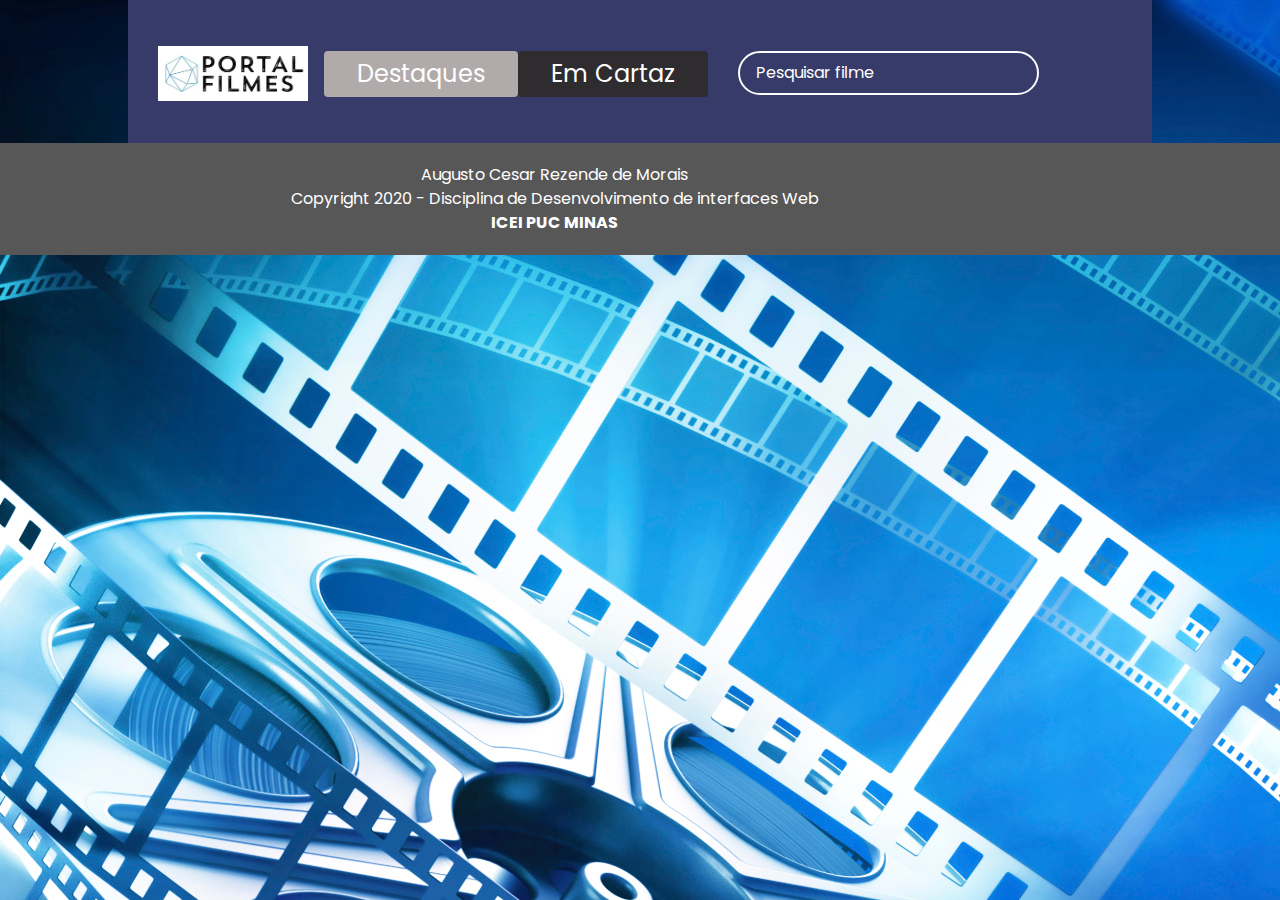
<file: index.html>
<!DOCTYPE html>
<html lang="pt-br">
    <head>
        <meta charset="UTF-8" />
        <meta name="viewport" content="width=device-width, initial-scale=1, shrink-to-fit=no">
        <title>Portal Filmes</title>
        <link rel="stylesheet" href="https://stackpath.bootstrapcdn.com/bootstrap/4.5.2/css/bootstrap.min.css" integrity="sha384-JcKb8q3iqJ61gNV9KGb8thSsNjpSL0n8PARn9HuZOnIxN0hoP+VmmDGMN5t9UJ0Z" crossorigin="anonymous">
        <link rel="stylesheet" href="style.css" />
        <script src="script.js" defer></script>
       
    </head>
    <body>
        <link rel="stylesheet" href="https://cdnjs.cloudflare.com/ajax/libs/font-awesome/4.7.0/css/font-awesome.min.css">
        <div class="header-cor">
         <header class="container header">
            
         
            <div class="col-12 header_area">
              <div class="row">
                <div class="col-12 col-sm-12 col-md-4 col-lg-2">
                  <img src="imagens/logo.jpg" class="logo">
                </div>
                
                <div class="col-12 col-sm-12 col-md-8 col-lg-5 menu_area">
                  <nav class="nav nav-pills flex-column flex-sm-row">
                      
                      <a class="flex-sm-fill text-sm-center nav-link active" href="index.html" >Destaques</a>
                      <a class="flex-sm-fill text-sm-center nav-link" href="cartaz.html">Em Cartaz</a>
                      

                  </nav>
                </div>
                <div class="col-12 col-sm-12 col-md-8 col-lg-4 menu_area">
                  <form id="form">
                    <input
                        type="text"
                        id="search"
                        placeholder="Pesquisar filme"
                        class="search"
                    />
                </form>
                </div>
              </div>
            </div>
          <div>
        </header>

        <main id="main"></main>
        <div class="footer-cor">
            <footer class="container footer">
        
                <div class="row">
                    <div class="col-10 footer_area">
                        Augusto Cesar Rezende de Morais <br>
                        Copyright 2020 - Disciplina de Desenvolvimento de interfaces Web <br> <strong>ICEI PUC MINAS</strong>
        
        
                    </div>
        
                </div>
            </footer>
        
        
            <script src="https://code.jquery.com/jquery-3.5.1.slim.min.js" integrity="sha384-DfXdz2htPH0lsSSs5nCTpuj/zy4C+OGpamoFVy38MVBnE+IbbVYUew+OrCXaRkfj" crossorigin="anonymous"></script>
            <script src="https://cdn.jsdelivr.net/npm/popper.js@1.16.1/dist/umd/popper.min.js" integrity="sha384-9/reFTGAW83EW2RDu2S0VKaIzap3H66lZH81PoYlFhbGU+6BZp6G7niu735Sk7lN" crossorigin="anonymous"></script>
            <script src="https://stackpath.bootstrapcdn.com/bootstrap/4.5.2/js/bootstrap.min.js" integrity="sha384-B4gt1jrGC7Jh4AgTPSdUtOBvfO8shuf57BaghqFfPlYxofvL8/KUEfYiJOMMV+rV" crossorigin="anonymous"></script>
        </body>
        
</html>
</file>
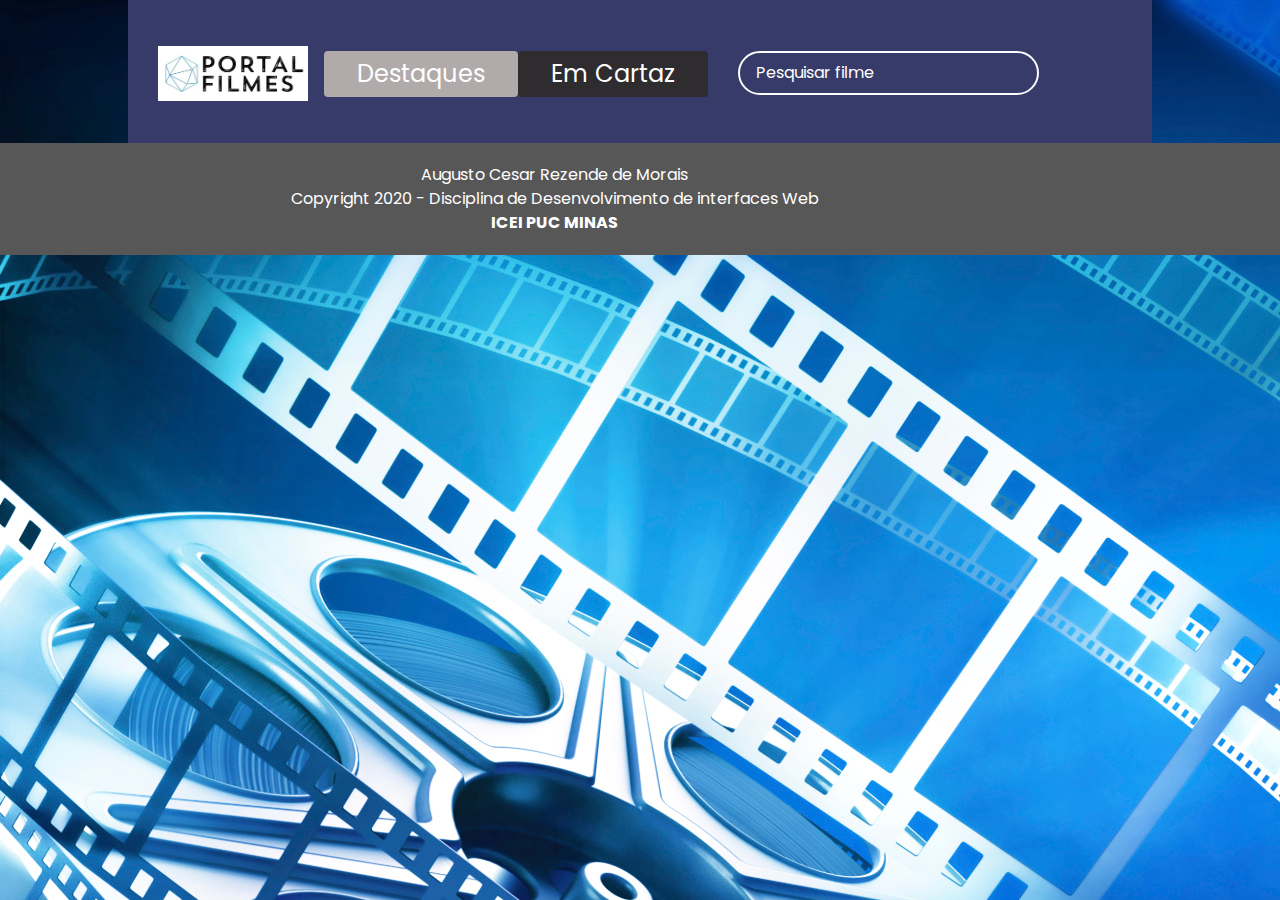
<file: cartaz.html>
<!DOCTYPE html>
<html lang="pt-br">
    <head>
        <meta charset="UTF-8" />
        <meta name="viewport" content="width=device-width, initial-scale=1, shrink-to-fit=no">
        <title>Portal Filmes</title>
        <link rel="stylesheet" href="https://stackpath.bootstrapcdn.com/bootstrap/4.5.2/css/bootstrap.min.css" integrity="sha384-JcKb8q3iqJ61gNV9KGb8thSsNjpSL0n8PARn9HuZOnIxN0hoP+VmmDGMN5t9UJ0Z" crossorigin="anonymous">
        <link rel="stylesheet" href="style.css" />
        <script src="series.js" defer></script>
       
    </head>
    <body>
        <link rel="stylesheet" href="https://cdnjs.cloudflare.com/ajax/libs/font-awesome/4.7.0/css/font-awesome.min.css">
        <div class="header-cor">
         <header class="container header">
            
         
            <div class="col-12 header_area">
              <div class="row">
                <div class="col-12 col-sm-12 col-md-4 col-lg-2">
                  <img src="imagens/logo.jpg" class="logo">
                </div>
                
                <div class="col-12 col-sm-12 col-md-8 col-lg-5 menu_area">
                  <nav class="nav nav-pills flex-column flex-sm-row">
                      
                      <a class="flex-sm-fill text-sm-center nav-link active" href="index.html" >Destaques</a>
                      <a class="flex-sm-fill text-sm-center nav-link" href="cartaz.html">Em Cartaz</a>
                      

                  </nav>
                </div>
                <div class="col-12 col-sm-12 col-md-8 col-lg-4 menu_area">
                  <form id="form">
                    <input
                        type="text"
                        id="search"
                        placeholder="Pesquisar filme"
                        class="search"
                    />
                </form>
                </div>
              </div>
            </div>
          <div>
        </header>

        <main id="main"></main>
        <div class="footer-cor">
            <footer class="container footer">
        
                <div class="row">
                    <div class="col-10 footer_area">
                        Augusto Cesar Rezende de Morais <br>
                        Copyright 2020 - Disciplina de Desenvolvimento de interfaces Web <br> <strong>ICEI PUC MINAS</strong>
        
        
                    </div>
        
                </div>
            </footer>
        
        
            <script src="https://code.jquery.com/jquery-3.5.1.slim.min.js" integrity="sha384-DfXdz2htPH0lsSSs5nCTpuj/zy4C+OGpamoFVy38MVBnE+IbbVYUew+OrCXaRkfj" crossorigin="anonymous"></script>
            <script src="https://cdn.jsdelivr.net/npm/popper.js@1.16.1/dist/umd/popper.min.js" integrity="sha384-9/reFTGAW83EW2RDu2S0VKaIzap3H66lZH81PoYlFhbGU+6BZp6G7niu735Sk7lN" crossorigin="anonymous"></script>
            <script src="https://stackpath.bootstrapcdn.com/bootstrap/4.5.2/js/bootstrap.min.js" integrity="sha384-B4gt1jrGC7Jh4AgTPSdUtOBvfO8shuf57BaghqFfPlYxofvL8/KUEfYiJOMMV+rV" crossorigin="anonymous"></script>
        </body>
        
</html>
</file>
<file: style.css>
@import url("https://fonts.googleapis.com/css2?family=Poppins:wght@200;400;600&display=swap");

* {
    box-sizing: border-box;
}

body {
  background-color: #151516;
  font-family: "Poppins", helvetica;
  margin: 0;
  background-attachment: fixed;
  background-image: url(imagens/rolo-marca.jpg);
}
.menu_area nav a{
  background-color: #161516;
  color:white;
  margin-bottom: 10px;
  padding: 5px;
  font-size: x-large;
  text-align: left;
 
}

.logo{
    width: 150px;
    margin-top: 10px;
    
}

header {
    background-color: #373b69;
    display: flex;
    justify-content: flex-end;
    padding: 1rem;

}
.header a{
  text-align: center;
}

.search {
    background-color: transparent;
    border: 2px solid #fcfcfc;
    border-radius: 50px;
    color: rgb(0, 0, 0);
    font-family: inherit;
    font-size: 1rem;
    padding: 0.5rem 1rem;
}

.search::placeholder {
    color: #ffffff;
}

.search:focus {
    background-color: #22254b;
    outline: none;
    color: #eee;
}

main {
    display: flex;
    flex-wrap: wrap;
}

.movie {
    background-color: #373b69;
    border-radius: 3px;
    box-shadow: 0 4px 5px rgba(0, 0, 0, 0.2);
    overflow: hidden;
    position: relative;
    margin: 1rem;
    width: 300px;
}

.movie img {
    width: 100%;
}

.movie-info {
    color: #eee;
    display: flex;
    align-items: center;
    justify-content: space-between;
    padding: 0.5rem 1rem 1rem;
    letter-spacing: 0.5px;
}

.movie-info h3 {
    margin: 0;
}

.movie-info span {
    background-color: #22254b;
    border-radius: 3px;
    font-weight: bold;
    padding: 0.25rem 0.5rem;
}
.movie-info span.green {
    color: rgb(39, 189, 39);
}

.movie-info span.orange {
    color: orange;
}

.movie-info span.red {
    color: rgb(189, 42, 42);
}

.overview {
    background-color: #fff;
    padding: 2rem;
    position: absolute;
    max-height: 100%;
    overflow: auto;
    left: 0;
    bottom: 0;
    right: 0;
    transform: translateY(101%);
    transition: transform 0.3s ease-in;
}

.overview h3 {
    margin-top: 0;
}

.movie:hover .overview {
    transform: translateY(0);
}

/* footer: inicio*/
.footer-cor{
    background: #585757;
    color: white;
   
  }
  .footer_area{
    padding: 20px;
    text-align: center;
    
  }

  #direitos{
    margin-top: 20px;
  }
  
  /* footer: final*/


 
  
  .header_area{
    padding-top: 20px;
    padding-bottom: 20px;
  
  }
  
  .menu_area{
    margin-top: 15px;
  }
  
  .menu_area nav a{
    background-color: #2e2c2e;
    color:white;
    margin-bottom: 10px;
    padding: 5px;
   
  }
  .menu_area nav a:hover{
    background-color: #646166;
    font-size:110%;
  }
  .active{
    background-color: #b1aaaa !important;
  }
  .logo{
    width: 150px;
    margin-top: 10px;
  }
  
  
.container {
  width: 80%; 
  position: relative;;  
}

  input {width: 100%;} 
  
  input,  button {padding: 5px;}

button {
  position: absolute;   
  top: 0; 
  right: 0;
  
}
</file>
